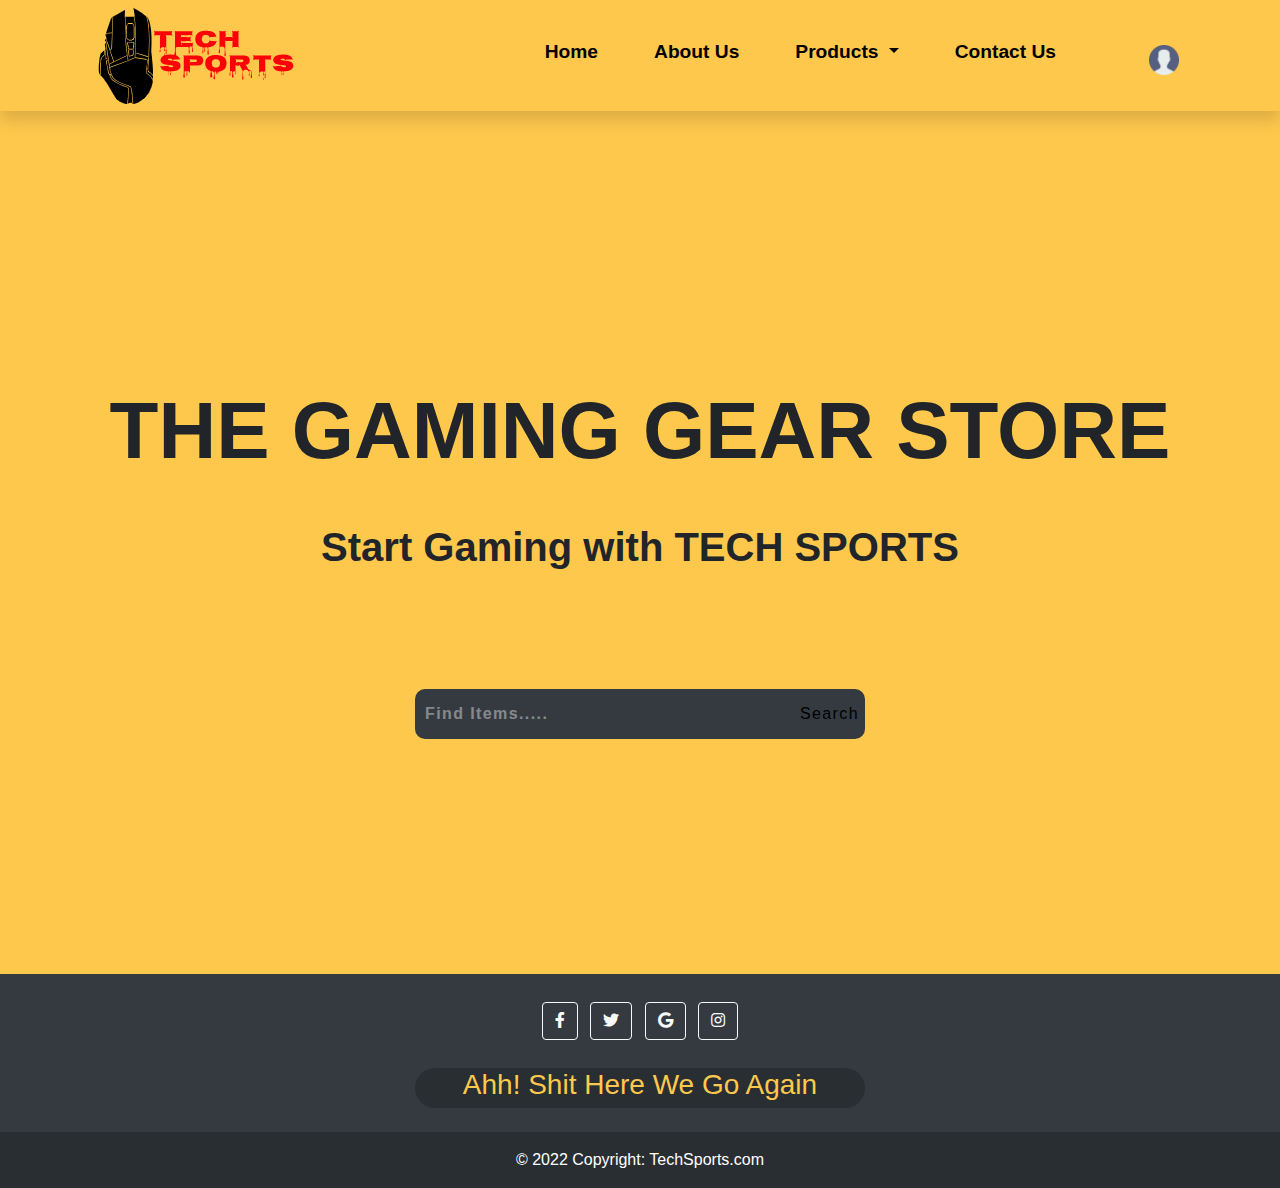
<file: Project-Zaa/index.html>
<!doctype html>
<html lang="en">
  <head>
    <title>Project-Zaa</title>
    <link rel="stylesheet" href="style.css">
    <link rel="stylesheet" href="https://use.fontawesome.com/releases/v5.11.2/css/all.css">

    <!-- Required meta tags -->
    <meta charset="utf-8">
    <meta name="viewport" content="width=device-width, initial-scale=1, shrink-to-fit=no">

    <!-- Bootstrap CSS -->
    <link rel="stylesheet" href="https://stackpath.bootstrapcdn.com/bootstrap/4.3.1/css/bootstrap.min.css" integrity="sha384-ggOyR0iXCbMQv3Xipma34MD+dH/1fQ784/j6cY/iJTQUOhcWr7x9JvoRxT2MZw1T" crossorigin="anonymous">
  </head>
  <body style="background-color:#FEC84D;" >

    
     <!-------------- Navbar --------------->


    <center>
        <nav class="navbar navbar-expand-lg  shadow py-0 ">
            <a class="navbar-brand" href="#"><img class="logo1 img-fluid" src="LogoMakr-9cz8R3.png" alt=""></a>
            <button class="navbar-toggler d-lg-none  navbar-light" type="button" data-toggle="collapse" data-target="#collapsibleNavId" aria-controls="collapsibleNavId"
                aria-expanded="false" aria-label="Toggle navigation">
                <span class="navbar-toggler-icon"></span>
            </button>
            <div class="collapse navbar-collapse" id="collapsibleNavId">
                <ul class="navbar-nav ml-auto mt-2 mt-lg">
                    <li class="nav-item active">
                        <a class="nav-link" href="#">Home <span class="sr-only">(current)</span></a>
                    </li>
                    <li class="nav-item">
                        <a class="nav-link" href="about us.html">About Us</a>
                    </li>
                    <li class="nav-item dropdown">
                        <a class="nav-link dropdown-toggle" href="#" id="dropdownId" data-toggle="dropdown" aria-haspopup="true" aria-expanded="false">Products </a>
                        <div class="dropdown-menu" aria-labelledby="dropdownId">
                            <center>
                                <a class="dropdown-item" href="#">Keyboards</a>
                            <a class="dropdown-item" href="#">Mice</a>
                            </center>
                        </div>
                    </li>
                    <li class="nav-item">
                        <a class="nav-link" href="contact us.html">Contact Us</a>
                    </li>
                    <li class="nav-item">
                        <a class="nav-link-login" href="#"><button id="login-bt" ><img height="30px" margin-bottom="5px" src="dp.png" alt=""></button></a>
                    </li>
                </ul>
                
            </div>
        </nav>
    </center>


    <!----------- BG-IMG-TEXT -------------->


    <div class="container">
        <center>
            <p class="bg-img-text1">THE GAMING GEAR STORE</p>
        </center>
    </div>
    <center>
        <p id="dine" >Start Gaming with TECH SPORTS</p><br><br><br><br>
    </center>
    <!-------------- Search ----------------->
    <!-- <center>
      <h1 style="text-decoration: underline double;" >Seach Items Here</h1>
    </center> -->
    
      <center>
        <form class="bg-dark" id="form" role="search">
          <input style="text-align: left;" type="search" id="query" name="q"
           placeholder="Find Items....."
           aria-label="Search through site content">
          <button class="search-btn" >Search</button>
        </form>
      </center>
    


    <!--------------- Footer --------------->


    <footer  class=" footer bg-dark text-center text-white">
  <!-- Grid container -->
  <div class="container p-4 pb-0">
    <!-- Section: Social media -->
    <section class="mb-4">
      <!-- Facebook -->
      <a class="btn btn-outline-light btn-floating m-1" href="" role="button"
        ><i class="fab fa-facebook-f"></i
      ></a>

      <!-- Twitter -->
      <a class="btn btn-outline-light btn-floating m-1" href="" role="button"
        ><i class="fab fa-twitter"></i
      ></a>

      <!-- Google -->
      <a class="btn btn-outline-light btn-floating m-1" href="" role="button"
        ><i class="fab fa-google"></i
      ></a>

      <!-- Instagram -->
      <a class="btn btn-outline-light btn-floating m-1" href="" role="button"
        ><i class="fab fa-instagram"></i
      ></a>
    </section>
    <center>
      <div id="footer-shit-line">
        <h3>Ahh! Shit Here We Go Again</h3>
      </div>
    </center>
    <!-- Section: Social media -->
  </div>
  <!-- Grid container -->

  <!-- Copyright -->
  <div class="text-center p-3" style="background-color: rgba(0, 0, 0, 0.2);">
    © 2022 Copyright:
    <a class="text-white" href="https://mdbootstrap.com/">TechSports.com</a>
  </div>
  <!-- Copyright -->
</footer>

    <!-- Optional JavaScript -->
    <!-- jQuery first, then Popper.js, then Bootstrap JS -->
    <script src="jquery-3.6.1.js"></script>
    <script>
      
    </script>

    <script src="https://code.jquery.com/jquery-3.3.1.slim.min.js" integrity="sha384-q8i/X+965DzO0rT7abK41JStQIAqVgRVzpbzo5smXKp4YfRvH+8abtTE1Pi6jizo" crossorigin="anonymous"></script>
    <script src="https://cdnjs.cloudflare.com/ajax/libs/popper.js/1.14.7/umd/popper.min.js" integrity="sha384-UO2eT0CpHqdSJQ6hJty5KVphtPhzWj9WO1clHTMGa3JDZwrnQq4sF86dIHNDz0W1" crossorigin="anonymous"></script>
    <script src="https://stackpath.bootstrapcdn.com/bootstrap/4.3.1/js/bootstrap.min.js" integrity="sha384-JjSmVgyd0p3pXB1rRibZUAYoIIy6OrQ6VrjIEaFf/nJGzIxFDsf4x0xIM+B07jRM" crossorigin="anonymous"></script>
    <script src="https://code.jquery.com/jquery-2.2.4.js"
    integrity="sha256-iT6Q9iMJYuQiMWNd9lDyBUStIq/8PuOW33aOqmvFpqI=" crossorigin="anonymous"></script>

  </body>
</html>
</file>
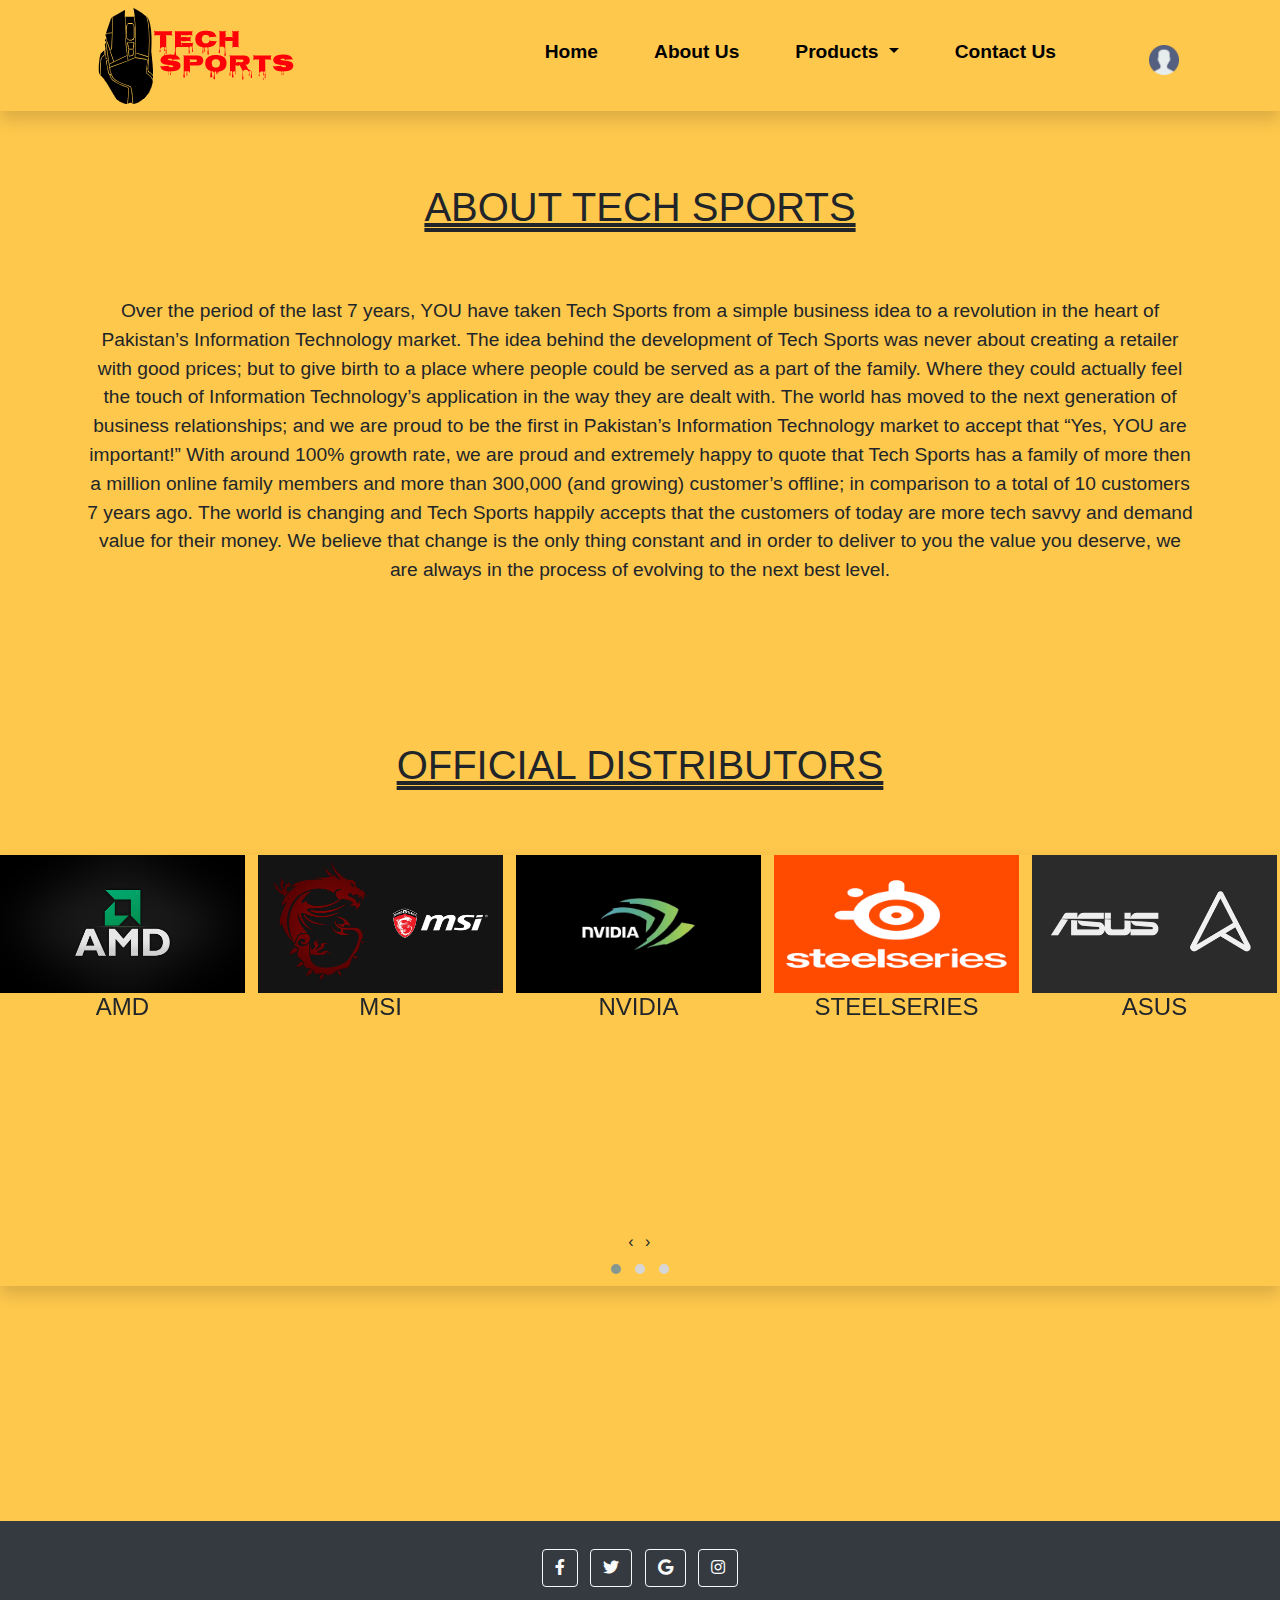
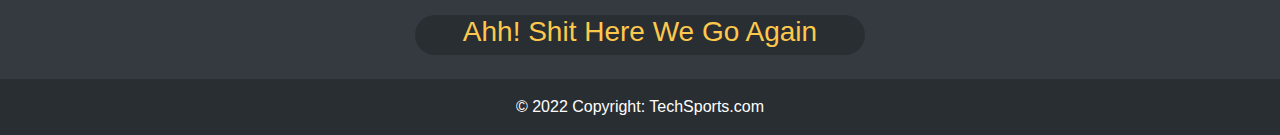
<file: Project-Zaa/about us.html>
<!doctype html>
<html lang="en">
  <head>
    <title>Project-Zaa</title>
    <link rel="stylesheet" href="style.css">
    <link rel="stylesheet" href="https://use.fontawesome.com/releases/v5.11.2/css/all.css">
    <link rel="stylesheet" href="https://cdnjs.cloudflare.com/ajax/libs/OwlCarousel2/2.3.4/assets/owl.carousel.min.css" integrity="sha512-tS3S5qG0BlhnQROyJXvNjeEM4UpMXHrQfTGmbQ1gKmelCxlSEBUaxhRBj/EFTzpbP4RVSrpEikbmdJobCvhE3g==" crossorigin="anonymous" referrerpolicy="no-referrer" />
    <link rel="stylesheet" href="https://cdnjs.cloudflare.com/ajax/libs/OwlCarousel2/2.3.4/assets/owl.theme.default.min.css" integrity="sha512-sMXtMNL1zRzolHYKEujM2AqCLUR9F2C4/05cdbxjjLSRvMQIciEPCQZo++nk7go3BtSuK9kfa/s+a4f4i5pLkw==" crossorigin="anonymous" referrerpolicy="no-referrer" />


    <!-- Required meta tags -->
    <meta charset="utf-8">
    <meta name="viewport" content="width=device-width, initial-scale=1, shrink-to-fit=no">

    <!-- Bootstrap CSS -->
    <link rel="stylesheet" href="https://stackpath.bootstrapcdn.com/bootstrap/4.3.1/css/bootstrap.min.css" integrity="sha384-ggOyR0iXCbMQv3Xipma34MD+dH/1fQ784/j6cY/iJTQUOhcWr7x9JvoRxT2MZw1T" crossorigin="anonymous">
  </head>
  <body style="background-color:#FEC84D;" >

    
     <!-------------- Navbar --------------->


    <center>
        <nav class="navbar navbar-expand-lg  shadow py-0 ">
            <a class="navbar-brand" href="#"><img class="logo1 img-fluid" src="LogoMakr-9cz8R3.png" alt=""></a>
            <button class="navbar-toggler d-lg-none" type="button" data-toggle="collapse" data-target="#collapsibleNavId" aria-controls="collapsibleNavId"
                aria-expanded="false" aria-label="Toggle navigation">
                <span class="navbar-toggler-icon"></span>
            </button>
            <div class="collapse navbar-collapse" id="collapsibleNavId">
                <ul class="navbar-nav ml-auto mt-2 mt-lg">
                    <li class="nav-item active">
                        <a class="nav-link" href="index.html">Home <span class="sr-only">(current)</span></a>
                    </li>
                    <li class="nav-item">
                        <a class="nav-link" href="">About Us</a>
                    </li>
                    <li class="nav-item dropdown">
                        <a class="nav-link dropdown-toggle" href="#" id="dropdownId" data-toggle="dropdown" aria-haspopup="true" aria-expanded="false">Products </a>
                        <div class="dropdown-menu" aria-labelledby="dropdownId">
                            <center>
                                <a class="dropdown-item" href="#">Keyboards</a>
                            <a class="dropdown-item" href="#">Mice</a>
                            </center>
                        </div>
                    </li>
                    <li class="nav-item">
                        <a class="nav-link" href="contact us.html">Contact Us</a>
                    </li>
                    <li class="nav-item">
                        <a class="nav-link-login" href="#"><button id="login-bt" ><img height="30px" margin-bottom="5px" src="dp.png" alt=""></button></a>
                    </li>
                </ul>
                
            </div>
        </nav>
    </center><br><br><br>

    <center>
        <h1 class="about-us-heading" >ABOUT TECH SPORTS</h1><br><br>
        <div class="container" >
            <p class="about-us-para" >Over the period of the last 7 years, YOU have taken Tech Sports from a simple business idea to a revolution in the heart of Pakistan’s Information Technology market.
                The idea behind the development of Tech Sports was never about creating a retailer with good prices; but to give birth to a place where people could be served as a
                part of the family. Where they could actually feel the touch of Information Technology’s application in the way they are dealt with. The world has moved to the
                next generation of business relationships; and we are proud to be the first in Pakistan’s Information Technology market to accept that “Yes, YOU are
                important!” With around 100% growth rate, we are proud and extremely happy to quote that Tech Sports has a family of more then a million online family
                members and more than 300,000 (and growing) customer’s offline; in comparison to a total of 10 customers 7 years ago. The world is changing and Tech Sports
                happily accepts that the customers of today are more tech savvy and demand value for their money. We believe that change is the only thing constant and in order
                to deliver to you the value you deserve, we are always in the process of evolving to the next best level.</p>

        </div><br><br><br><br><br>

        <center>
          <div id="distributors-div" class="container">
            <h1 class="h1-distri" >OFFICIAL DISTRIBUTORS</h1>

          </div><br><br>
        </center>

        <div class="owl-carousel owl-theme shadow ">
            <div class="item"><img src="Images/amd4k.jpg" alt=""><h4>AMD</h4></div>
            <div class="item"><img src="Images/msi 4k.jpg" alt=""><h4>MSI</h4></div>
            <div class="item"><img src="Images/nvidia 720p.jpg" alt=""><h4>NVIDIA</h4></div>
            <div class="item"><img src="Images/steelseries.jpg" alt=""><h4>STEELSERIES</h4></div>
            <div class="item"><img src="Images/asus1080p.jpg" alt=""><h4>ASUS</h4></div>
            <div class="item"><img src="Images/deepcool1.jpg" alt=""><h4>DEEPCOOL</h4></div>
            <div class="item"><img src="Images/Razer-Symbol.jpg" alt=""><h4>RAZER</h4></div>
            <div class="item"><img src="Images/logi.jpg" alt=""><h4>LOGITECH</h4></div>
            <div class="item"><img src="Images/corsair.jpg" alt=""><h4>CORSAIR</h4></div>
            <div class="item"><img src="Images/Hp logo.jpg" alt=""><h4>HP</h4></div>
            <div class="item"><img src="Images/bloody-logo.jpg" alt=""><h4>A4TECH BLOODY</h4></div>
            <div class="item"><img src="Images/redragon.jpg" alt=""><h4>REDRAGON</h4></div>
        </div>


    </center>



     <!--------------- Footer --------------->


     <footer  class=" footer bg-dark text-center text-white">
        <!-- Grid container -->
        <div class="container p-4 pb-0">
          <!-- Section: Social media -->
          <section class="mb-4">
            <!-- Facebook -->
            <a class="btn btn-outline-light btn-floating m-1" href="" role="button"
              ><i class="fab fa-facebook-f"></i
            ></a>
      
            <!-- Twitter -->
            <a class="btn btn-outline-light btn-floating m-1" href="" role="button"
              ><i class="fab fa-twitter"></i
            ></a>
      
            <!-- Google -->
            <a class="btn btn-outline-light btn-floating m-1" href="" role="button"
              ><i class="fab fa-google"></i
            ></a>
      
            <!-- Instagram -->
            <a class="btn btn-outline-light btn-floating m-1" href="" role="button"
              ><i class="fab fa-instagram"></i
            ></a>
          </section>
          <center>
            <div id="footer-shit-line">
              <h3>Ahh! Shit Here We Go Again</h3>
            </div>
          </center>
          <!-- Section: Social media -->
        </div>
        <!-- Grid container -->
      
        <!-- Copyright -->
        <div class="text-center p-3" style="background-color: rgba(0, 0, 0, 0.2);">
          © 2022 Copyright:
          <a class="text-white" href="https://mdbootstrap.com/">TechSports.com</a>
        </div>
        <!-- Copyright -->
      </footer>
      
          <!-- Optional JavaScript -->
          <!-- jQuery first, then Popper.js, then Bootstrap JS -->

          
          <script src="https://code.jquery.com/jquery-3.3.1.slim.min.js" integrity="sha384-q8i/X+965DzO0rT7abK41JStQIAqVgRVzpbzo5smXKp4YfRvH+8abtTE1Pi6jizo" crossorigin="anonymous"></script>
          <script src="https://cdnjs.cloudflare.com/ajax/libs/popper.js/1.14.7/umd/popper.min.js" integrity="sha384-UO2eT0CpHqdSJQ6hJty5KVphtPhzWj9WO1clHTMGa3JDZwrnQq4sF86dIHNDz0W1" crossorigin="anonymous"></script>
          <script src="https://stackpath.bootstrapcdn.com/bootstrap/4.3.1/js/bootstrap.min.js" integrity="sha384-JjSmVgyd0p3pXB1rRibZUAYoIIy6OrQ6VrjIEaFf/nJGzIxFDsf4x0xIM+B07jRM" crossorigin="anonymous"></script>
          <script src="https://code.jquery.com/jquery-2.2.4.js"
          integrity="sha256-iT6Q9iMJYuQiMWNd9lDyBUStIq/8PuOW33aOqmvFpqI=" crossorigin="anonymous"></script>
          <script src="https://cdnjs.cloudflare.com/ajax/libs/jquery/3.6.1/jquery.min.js" integrity="sha512-aVKKRRi/Q/YV+4mjoKBsE4x3H+BkegoM/em46NNlCqNTmUYADjBbeNefNxYV7giUp0VxICtqdrbqU7iVaeZNXA==" crossorigin="anonymous" referrerpolicy="no-referrer"></script>
          <script src="https://cdnjs.cloudflare.com/ajax/libs/OwlCarousel2/2.3.4/owl.carousel.min.js" integrity="sha512-bPs7Ae6pVvhOSiIcyUClR7/q2OAsRiovw4vAkX+zJbw3ShAeeqezq50RIIcIURq7Oa20rW2n2q+fyXBNcU9lrw==" crossorigin="anonymous" referrerpolicy="no-referrer"></script>

          <script>
            $('.owl-carousel').owlCarousel({
    loop:true,
    margin:10,
    nav:true,
    responsive:{
        0:{
            items:1
        },
        600:{
            items:3
        },
        1000:{
            items:5
        }
    }
})
          </script>
      
        </body>
      </html>
</file>
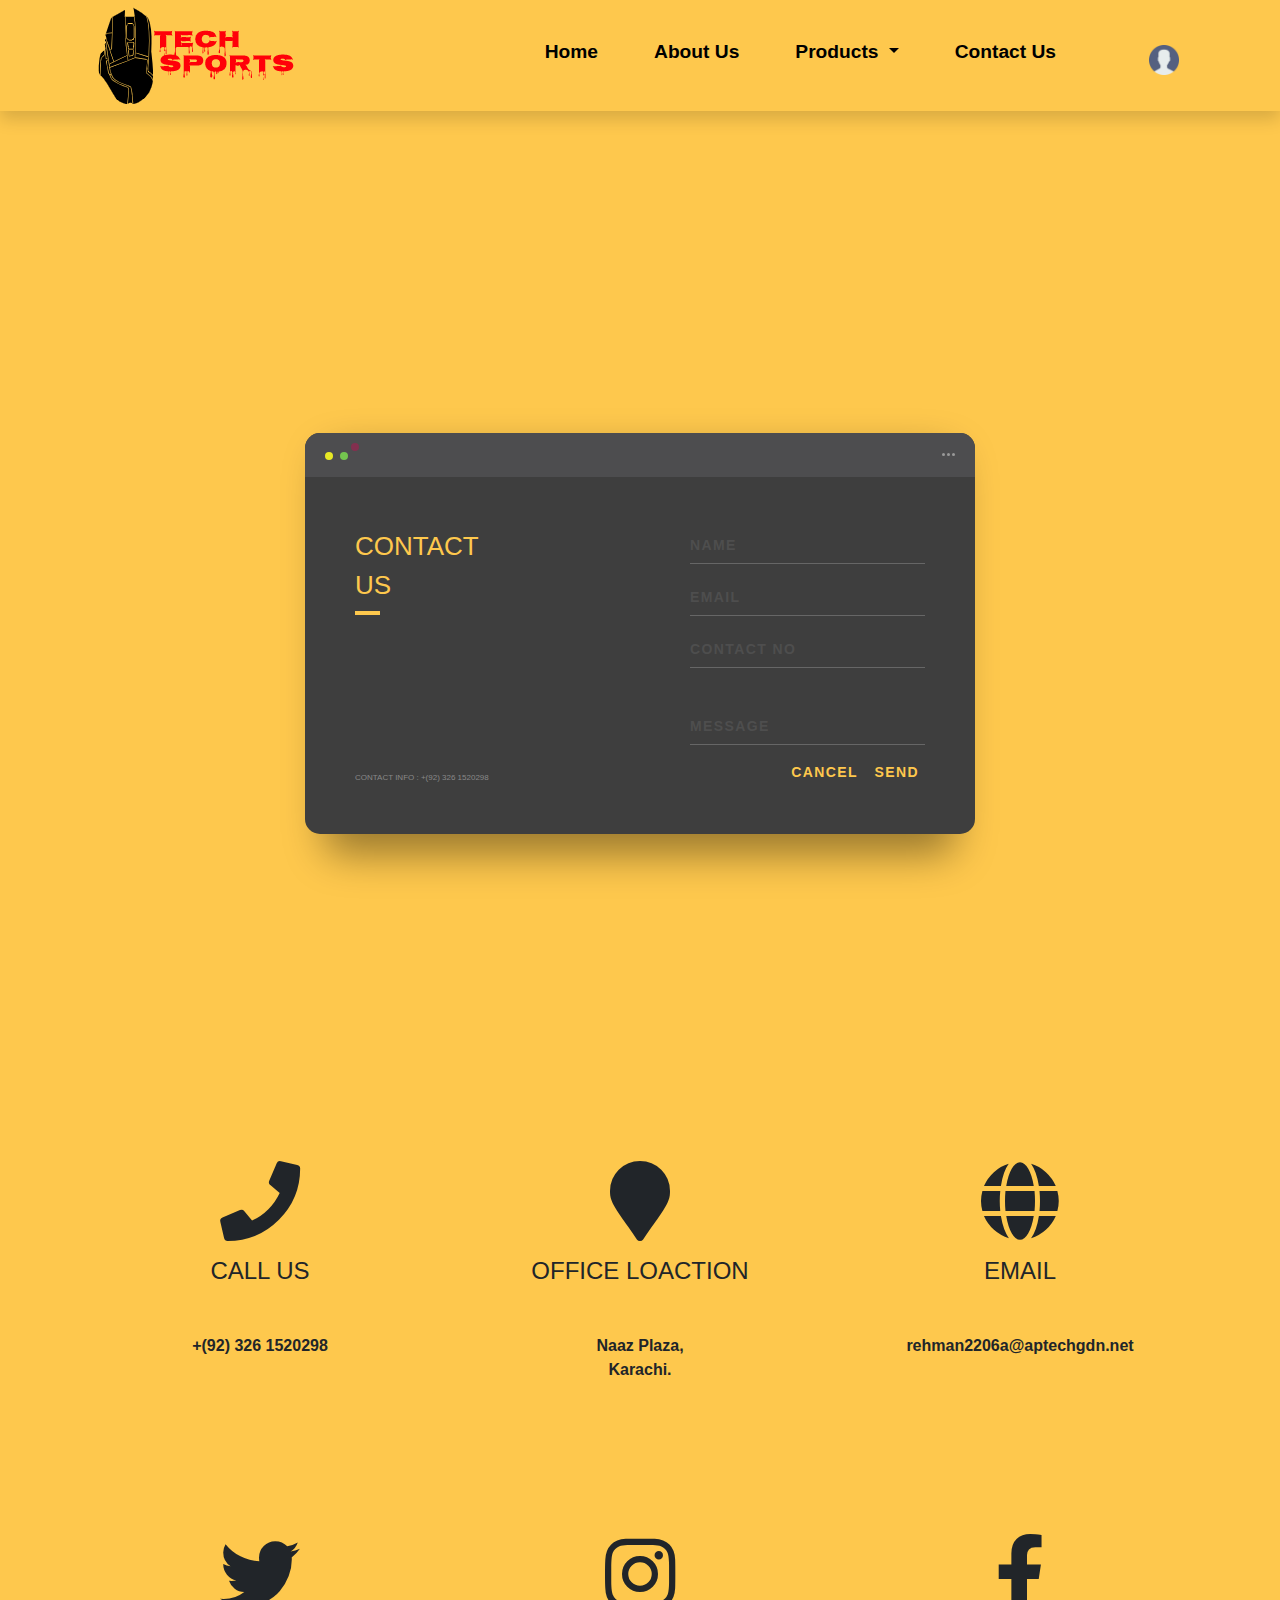
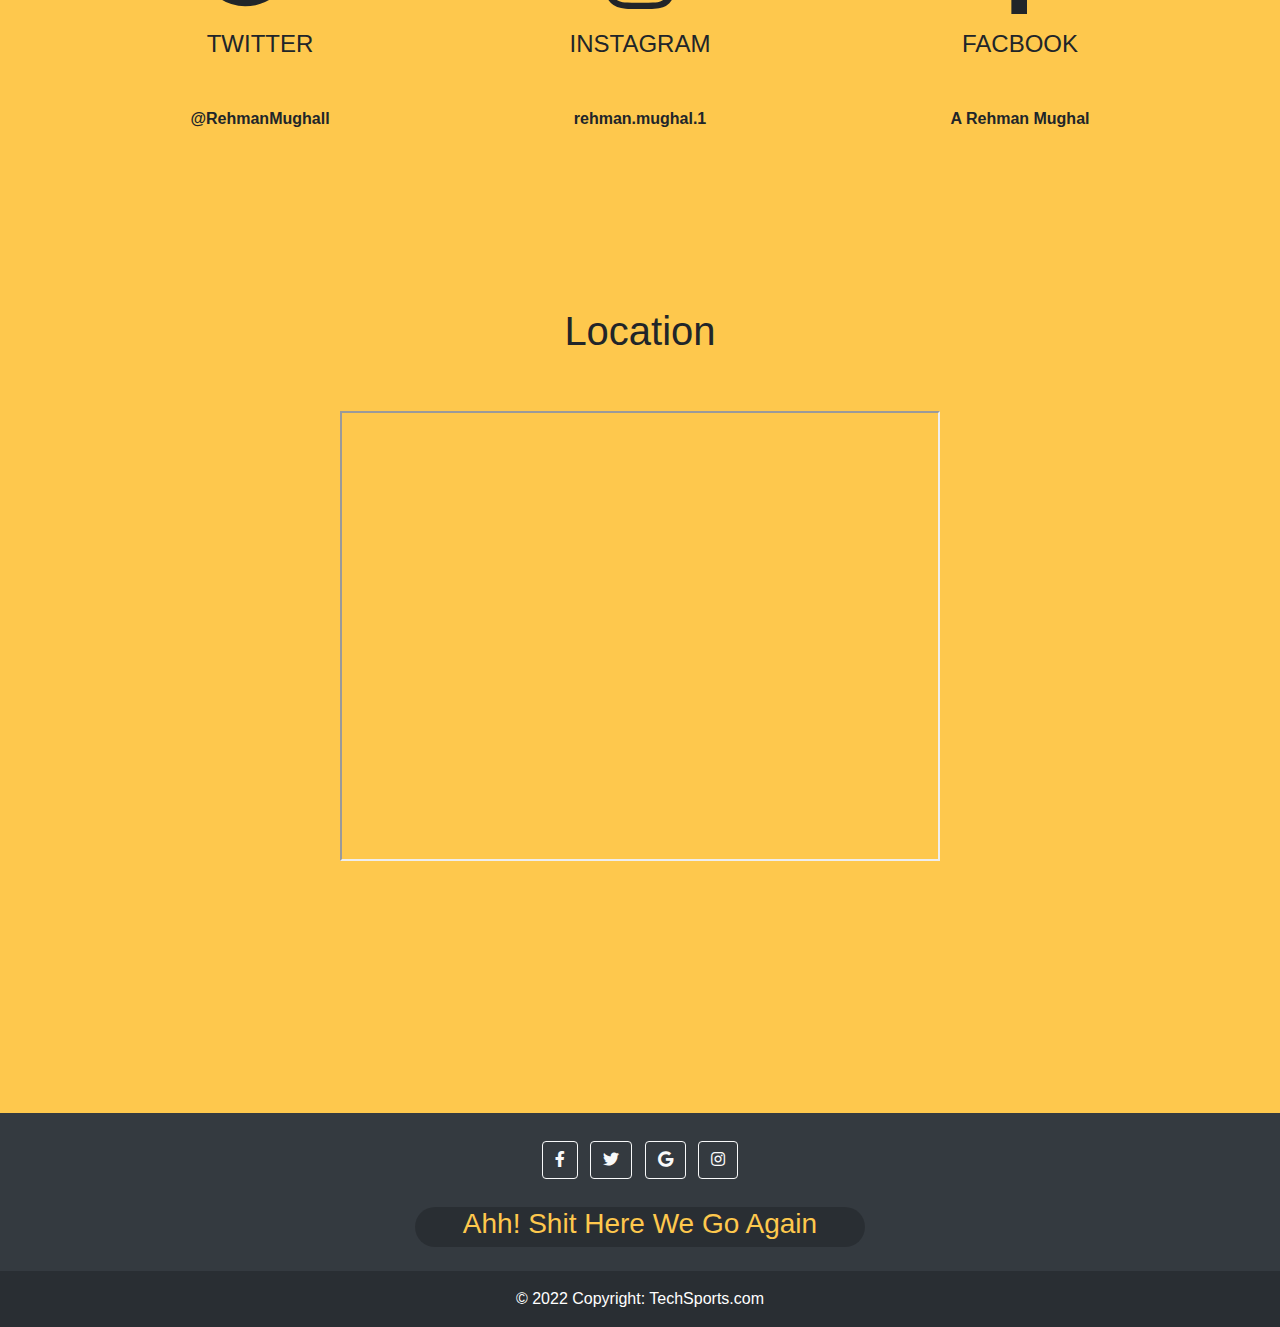
<file: Project-Zaa/contact us.html>
<!doctype html>
<html lang="en">
  <head>
    <title>Project-Zaa-Contact Us</title>
    <link rel="stylesheet" href="style.css">
    <link rel="stylesheet" href="https://use.fontawesome.com/releases/v5.11.2/css/all.css">

    <!-- Required meta tags -->
    <meta charset="utf-8">
    <meta name="viewport" content="width=device-width, initial-scale=1, shrink-to-fit=no">

    <!-- Bootstrap CSS -->
    <link rel="stylesheet" href="https://stackpath.bootstrapcdn.com/bootstrap/4.3.1/css/bootstrap.min.css" integrity="sha384-ggOyR0iXCbMQv3Xipma34MD+dH/1fQ784/j6cY/iJTQUOhcWr7x9JvoRxT2MZw1T" crossorigin="anonymous">
  </head>
  <body style="background-color:#FEC84D;" >

    
     <!-------------- Navbar --------------->


    <center>
        <nav class="navbar navbar-expand-lg shadow py-0 ">
            <a class="navbar-brand" href="#"><img class="logo1 img-fluid" src="LogoMakr-9cz8R3.png" alt=""></a>
            <button class="navbar-toggler d-lg-none" type="button" data-toggle="collapse" data-target="#collapsibleNavId" aria-controls="collapsibleNavId"
                aria-expanded="false" aria-label="Toggle navigation">
                <span class="navbar-toggler-icon"></span>
            </button>
            <div class="collapse navbar-collapse" id="collapsibleNavId">
                <ul class="navbar-nav ml-auto mt-2 mt-lg">
                    <li class="nav-item active">
                        <a class="nav-link" href="index.html">Home <span class="sr-only">(current)</span></a>
                    </li>
                    <li class="nav-item">
                        <a class="nav-link" href="about us.html">About Us</a>
                    </li>
                    <li class="nav-item dropdown">
                        <a class="nav-link dropdown-toggle" href="#" id="dropdownId" data-toggle="dropdown" aria-haspopup="true" aria-expanded="false">Products </a>
                        <div class="dropdown-menu" aria-labelledby="dropdownId">
                            <center>
                                <a class="dropdown-item" href="#">Keyboards</a>
                            <a class="dropdown-item" href="#">Mice</a>
                            </center>
                        </div>
                    </li>
                    <li class="nav-item">
                        <a class="nav-link" href="contact us.html">Contact Us</a>
                    </li>
                    <li class="nav-item">
                        <a class="nav-link-login" href="#"><button id="login-bt" ><img height="30px" margin-bottom="5px" src="dp.png" alt=""></button></a>
                    </li>
                </ul>
                
            </div>
        </nav>
    </center><br><br><br>
    
   
    
    
    <div class="background">
      <div class="container">
        <div class="screen">
          <div class="screen-header">
            <div class="screen-header-left">
              <div class="screen-header-button close"></div>
              <div class="screen-header-button maximize"></div>
              <div class="screen-header-button minimize"></div>
            </div>
            <div class="screen-header-right">
              <div class="screen-header-ellipsis"></div>
              <div class="screen-header-ellipsis"></div>
              <div class="screen-header-ellipsis"></div>
            </div>
          </div>
          <div class="screen-body">
            <div class="screen-body-item left">
              <div class="app-title">
                <span>CONTACT</span>
                <span>US</span>
              </div>
              <div class="app-contact">CONTACT INFO : +(92) 326 1520298</div>
            </div>
            <div class="screen-body-item">
              <div class="app-form">
                <div class="app-form-group">
                  <input class="app-form-control" placeholder="NAME" value="">
                </div>
                <div class="app-form-group">
                  <input class="app-form-control" placeholder="EMAIL">
                </div>
                <div class="app-form-group">
                  <input class="app-form-control" placeholder="CONTACT NO">
                </div>
                <div class="app-form-group message">
                  <input class="app-form-control" placeholder="MESSAGE">
                </div>
                <div class="app-form-group buttons">
                  <button class="app-form-button">CANCEL</button>
                  <button class="app-form-button">SEND</button>
                </div>
              </div>
            </div>
          </div>
        </div>
      </div>
    </div>
    
   

      <div  class="container">
        <div class="row">
            <div  class="col-sm-12 col-md-6 col-lg-4 my-5">
                <div style="background-color:#FEC84D ;" class="card border-0">
                    <div class="card-body text-center">
                        <i class="fa fa-phone fa-5x mb-3" aria-hidden="true"></i>
                        <h4 class="text-uppercase mb-5">call us</h4>
                        <p class="no" >+(92) 326 1520298</p>
                    </div>
                </div>
            </div>
            <div class="col-sm-12 col-md-6 col-lg-4 my-5">
                <div class="card border-0">
                    <div style="background-color:#FEC84D ;" class="card-body text-center">
                        <i class="fa fa-map-marker fa-5x mb-3" aria-hidden="true"></i>
                        <h4 class="text-uppercase mb-5">office loaction</h4>
                        <p class="location1">Naaz Plaza, <br> Karachi.</p>
                    </div>
                </div>
            </div>
            <div class="col-sm-12 col-md-12 col-lg-4 my-5">
                <div class="card border-0">
                    <div style="background-color:#FEC84D ;" class="card-body text-center">
                        <i class="fa fa-globe fa-5x mb-3" aria-hidden="true"></i>
                        <h4 class="text-uppercase mb-5">email</h4>
                        <p class="email">rehman2206a@aptechgdn.net</p>
                    </div>
                </div>
            </div>
            <div class="col-sm-12 col-md-12 col-lg-4 my-5">
              <div class="card border-0">
                  <div style="background-color:#FEC84D ;" class="card-body text-center">
                      <i class="fab fa-twitter fa-5x mb-3" aria-hidden="true"></i>
                      <h4 class="text-uppercase mb-5">Twitter</h4>
                      <p class="tweet">@RehmanMughall</p>
                  </div>
              </div>
          </div>
          <div class="col-sm-12 col-md-12 col-lg-4 my-5">
            <div class="card border-0">
                <div style="background-color:#FEC84D ;" class="card-body text-center">
                    <i class="fab fa-instagram fa-5x mb-3" aria-hidden="true"></i>
                    <h4 class="text-uppercase mb-5">Instagram</h4>
                    <p class="insta" >rehman.mughal.1</p>
                </div>
            </div>
        </div>
        <div class="col-sm-12 col-md-12 col-lg-4 my-5">
          <div class="card border-0">
              <div style="background-color:#FEC84D ;" class="card-body text-center">
                  <i class="fab fa-facebook-f fa-5x mb-3" aria-hidden="true"></i>
                  <h4 class="text-uppercase mb-5">Facbook</h4>
                  <p class="fb">A Rehman Mughal</p>
              </div>
          </div>
      </div>
        </div>
      </div><br><br><br>

      <center>
        <div class="container" >
          <h1 class="word-location" >Location</h1><br><br>
          <iframe src="https://www.google.com/maps/embed?pb=!1m18!1m12!1m3!1d2208.268461568734!2d67.0260221597641!3d24.865294551464007!2m3!1f0!2f0!3f0!3m2!1i1024!2i768!4f13.1!3m3!1m2!1s0x3eb33e6c706cf723%3A0x8cfdc08fc9571a63!2sNaaz%20Plaza%2C%20Saddar%20Karachi%2C%20Karachi%20City%2C%20Sindh%2C%20Pakistan!5e1!3m2!1sen!2s!4v1669066286325!5m2!1sen!2s" allowfullscreen="" loading="lazy" referrerpolicy="no-referrer-when-downgrade"></iframe>
        </div>
      </center>
     <!--------------- Footer --------------->


     <footer  class=" footer bg-dark text-center text-white">
        <!-- Grid container -->
        <div class="container p-4 pb-0">
          <!-- Section: Social media -->
          <section class="mb-4">
            <!-- Facebook -->
            <a class="btn btn-outline-light btn-floating m-1" href="" role="button"
              ><i class="fab fa-facebook-f"></i
            ></a>
      
            <!-- Twitter -->
            <a class="btn btn-outline-light btn-floating m-1" href="" role="button"
              ><i class="fab fa-twitter"></i
            ></a>
      
            <!-- Google -->
            <a class="btn btn-outline-light btn-floating m-1" href="" role="button"
              ><i class="fab fa-google"></i
            ></a>
      
            <!-- Instagram -->
            <a class="btn btn-outline-light btn-floating m-1" href="" role="button"
              ><i class="fab fa-instagram"></i
            ></a>
          </section>
          <center>
            <div id="footer-shit-line">
              <h3>Ahh! Shit Here We Go Again</h3>
            </div>
          </center>
          <!-- Section: Social media -->
        </div>
        <!-- Grid container -->
      
        <!-- Copyright -->
        <div class="text-center p-3" style="background-color: rgba(0, 0, 0, 0.2);">
          © 2022 Copyright:
          <a class="text-white" href="https://mdbootstrap.com/">TechSports.com</a>
        </div>
        <!-- Copyright -->
      </footer>
      
          <!-- Optional JavaScript -->
          <!-- jQuery first, then Popper.js, then Bootstrap JS -->
          <script src="jquery-3.6.1.js"></script>
      
          <script src="https://code.jquery.com/jquery-3.3.1.slim.min.js" integrity="sha384-q8i/X+965DzO0rT7abK41JStQIAqVgRVzpbzo5smXKp4YfRvH+8abtTE1Pi6jizo" crossorigin="anonymous"></script>
          <script src="https://cdnjs.cloudflare.com/ajax/libs/popper.js/1.14.7/umd/popper.min.js" integrity="sha384-UO2eT0CpHqdSJQ6hJty5KVphtPhzWj9WO1clHTMGa3JDZwrnQq4sF86dIHNDz0W1" crossorigin="anonymous"></script>
          <script src="https://stackpath.bootstrapcdn.com/bootstrap/4.3.1/js/bootstrap.min.js" integrity="sha384-JjSmVgyd0p3pXB1rRibZUAYoIIy6OrQ6VrjIEaFf/nJGzIxFDsf4x0xIM+B07jRM" crossorigin="anonymous"></script>
          <script src="https://code.jquery.com/jquery-2.2.4.js"
          integrity="sha256-iT6Q9iMJYuQiMWNd9lDyBUStIq/8PuOW33aOqmvFpqI=" crossorigin="anonymous"></script>
      
        </body>
      </html>
</file>
<file: Project-Zaa/style.css>
.logo1:hover
{
    transform: scale(1.3) ;
    transition: 1s;
}
.logo1
{
    margin-left: 80px;
}
@media(max-width:340px){
    .logo1{
        height: 80px;
        margin-left: 50px;
    }
    }
@media(max-width:284px){
    .logo1{
        height: 80px;
        margin-left: 30px;
        }
        }


#butt
{
  background-color: black;

}
        
.nav-item
{
    margin-right: 40px;
    font-weight: bolder;
}
.nav-item:hover
{
    transform: scale(1.3) ;
    transition: 1s;
}
.nav-link {
    color: black;
    font-size: larger;
    border-radius: 20px;
    transition: 0.3s ease-in-out;
}
.nav-link:hover
{
    color: red;
    background-color: black;
    border-radius: 7px;

}
#dropdown1
{
    color: black;
    font-size: larger;
    border-radius: 20px;
    transition: 0.3s ease-in-out; 
}
.dropdown-item:hover
{
    color: black;
    font-size: larger;
    border-radius: 10px;
    transition: 0.3s ease-in-out;
    
}
#login-bt
{
    height: 60px;
    width: 120px;
    border-radius: 10px;
    background-color: transparent;
    font-size: 20px;
    transition: 0.3s ease-in-out;
    border-style: none;
}
#login-bt:hover
{
    color: white;
    background-color: rgba(0, 0, 0, 1);
}

.bg-img-text1
{
    margin-top: 250px;
    font-size: 80px;
    font-weight: bolder;
    font-family: 'Franklin Gothic Medium', 'Arial Narrow', Arial, sans-serif;
    background-color: transparent;
    position: relative;
    border-radius: 50px;
    
}
@media(max-width:329px){
    .bg-img-text1{
        font-size: larger;
    }
}

form {
    
    width: 450px;
    height: 50px;
    border-radius: 10px;
    display: flex;
    flex-direction: row;
    align-items: center;
  }
  input {
    all: unset;
    font: 16px system-ui;
    color: #fff;
    height: 100%;
    width: 100%;
    padding: 6px 10px;
  }
  ::placeholder {
    color: #fff;
    opacity: 0.4; 
  }
  @media(max-width:435px){
    #form{
        width: 300px;
    }
}
@media(max-width:320px){
    #form{
        width: 200px;
    }
}
@media(max-width:220px){
    #form{
        width: 125px;
    }
}
.search-btn
{
    border: 0;
    background-color: transparent;
    font-weight: 500;
}
#dine
{
font-size: 40px;
font-weight: bold;
font-family: 'Franklin Gothic Medium', 'Arial Narrow', Arial, sans-serif;
}
@media(max-width:329px){
    #dine{
        font-size: 15px;
    }
}
.footer
{
    margin-top: 235px;
}
/* -----------Footer---------- */
#footer-shit-line
{
    height: 40px;
    width: 450px;
    background-color: rgba(0, 0, 0, 0.2) ;
    border-radius: 20px;
    color: #FEC84D;
}
@media(max-width:491px){
    #footer-shit-line{
        height: 150px;
        width: 300px;
    }
}
@media(max-width:341px){
    #footer-shit-line{
        height: 100px;
        width: 250px;
    }
}
@media(max-width:294px){
    #footer-shit-line{
        height: 100px;
        width: 200px;
    }
}@media(max-width:245px){
    #footer-shit-line{
        height: 100px;
        width: 150px;
    }
}
@media(max-width:193px){
    #footer-shit-line{
        height: 200px;
        width: 100px;
    }
}



/*------ MAP----- */
iframe
{
    height: 450px;
    width: 600px;
    
}
@media(max-width:720px){
    iframe {
        height:300px ;
        width:450px ;
    }
}
@media(max-width:485px){
    iframe {
        height:150px ;
        width:200px ;
    }
}
@media(max-width:233px){
    iframe {
        height: 90px;
        width: 130px;
    }
}
@media(max-width:163px){
    iframe {
        height: 90px;
        width: 100px;
    }
}
.no
{
font-weight: bolder;
}
.email
{
    font-weight: bolder;
}
.insta
{
    font-weight: bolder;
}
.fb
{
    font-weight: bolder;
}
.tweet
{
    font-weight: bolder;
}
.location1
{
    font-weight: bolder;
}

/* ------ABOUT US------- */

.about-us-heading
{
text-decoration: underline;
text-decoration-style: double;
}
@media(max-width:160px){
    .about-us-heading{
        font-size: larger;
    }

}
.about-us-para
{
font-weight: 500;
font-size: larger;
}
.item
{
    height: 360px;
    width: 320px;
}
.h1-distri
{
    text-decoration: underline;
    text-decoration-style: double;   
}
@media(max-width:1600px){
    .item{
        padding-right: 50px;
        align-items: center;
    }
}
@media(max-width:1400px){
    .item{
        padding-right: 75px;
        align-items: center;

    }
}
@media(max-width:1200px){
    .item{
        padding-right: 100px;
        align-items: center;

    }
}
@media(max-width:1120px){
    .item{
        align-items: center;
        padding-right: 125px;
    }
}
@media(max-width:1110px){
    .item{
        align-items: center;
        padding-right: 150px;
    }
}
/* @media(max-width:1110px){
    .item{
        align-items: center;
        padding-right: 100px
    }
} */
@media(max-width:210px){
    .item{
        height: 320px; 
        width: 280px;    
}
}
@media(max-width:172px){
    .item{
        height: 300px; 
        width: 260px;    
}
}
.owl-carousel
{
    animation: slider 3s infinite linear;
}
/* @media(max-width:302px){
    .distributors-div{

    }
} */
@media(max-width:302px){
    .h1-distri{
        font-size: 20px;
    }
}
@media(max-width:168px){
    .h1-distri{
        font-size: medium;
    }
}

/* ------------Contact-Us--------------- */

*, *:before, *:after {
    box-sizing: border-box;
    -webkit-font-smoothing: antialiased;
    -moz-osx-font-smoothing: grayscale;
  }
  
 
  
   button, input {
    font-family: 'Montserrat', sans-serif;
    font-weight: 700;
    letter-spacing: 1.4px;
  }
  
  .background {
    display: flex;
    min-height: 100vh;
  }
  
  .container {
    flex: 0 1 700px;
    margin: auto;
    padding: 10px;
  }
  
  .screen {
    position: relative;
    background: #3e3e3e;
    border-radius: 15px;
  }
  
  .screen:after {
    content: '';
    display: block;
    position: absolute;
    top: 0;
    left: 20px;
    right: 20px;
    bottom: 0;
    border-radius: 15px;
    box-shadow: 0 20px 40px rgba(0, 0, 0, .4);
    z-index: -1;
  }
  
  .screen-header {
    display: flex;
    align-items: center;
    padding: 10px 20px;
    background: #4d4d4f;
    border-top-left-radius: 15px;
    border-top-right-radius: 15px;
  }
  
  .screen-header-left {
    margin-right: auto;
  }
  
  .screen-header-button {
    display: inline-block;
    width: 8px;
    height: 8px;
    margin-right: 3px;
    border-radius: 8px;
    background: white;
  }
  
  .screen-header-button.close {
    background: #b9134f;
  }
  
  .screen-header-button.maximize {
    background: #e8e925;
  }
  
  .screen-header-button.minimize {
    background: #74c54f;
  }
  
  .screen-header-right {
    display: flex;
  }
  
  .screen-header-ellipsis {
    width: 3px;
    height: 3px;
    margin-left: 2px;
    border-radius: 8px;
    background: #999;
  }
  
  .screen-body {
    display: flex;
  }
  
  .screen-body-item {
    flex: 1;
    padding: 50px;
  }
  
  .screen-body-item.left {
    display: flex;
    flex-direction: column;
  }
  
  .app-title {
    display: flex;
    flex-direction: column;
    position: relative;
    color: #FEC84D;
    font-size: 26px;
  }
  
  .app-title:after {
    content: '';
    display: block;
    position: absolute;
    left: 0;
    bottom: -10px;
    width: 25px;
    height: 4px;
    background: #FEC84D;
  }
  
  .app-contact {
    margin-top: auto;
    font-size: 8px;
    color: #888;
  }
  
  .app-form-group {
    margin-bottom: 15px;
  }
  
  .app-form-group.message {
    margin-top: 40px;
  }
  
  .app-form-group.buttons {
    margin-bottom: 0;
    text-align: right;
  }
  
  .app-form-control {
    width: 100%;
    padding: 10px 0;
    background: none;
    border: none;
    border-bottom: 1px solid #666;
    color: #ddd;
    font-size: 14px;
    text-transform: uppercase;
    outline: none;
    transition: border-color .2s;
  }
  
  .app-form-control::placeholder {
    color: #666;
  }
  
  .app-form-control:focus {
    border-bottom-color: #ddd;
  }
  
  .app-form-button {
    background: none;
    border: none;
    color: #FEC84D;
    font-size: 14px;
    cursor: pointer;
    outline: none;
  }
  
  .app-form-button:hover {
    color: #FEC84D;
  }
  
  .credits {
    display: flex;
    justify-content: center;
    align-items: center;
    margin-top: 20px;
    color: #ffa4bd;
    font-family: 'Roboto Condensed', sans-serif;
    font-size: 16px;
    font-weight: normal;
  }
  
  .credits-link {
    display: flex;
    align-items: center;
    color: #fff;
    font-weight: bold;
    text-decoration: none;
  }
  
  .dribbble {
    width: 20px;
    height: 20px;
    margin: 0 5px;
  }
  
  @media screen and (max-width:520px) {
    .screen-body {
      flex-direction: column;
    }
  
    .screen-body-item.left {
      margin-bottom: 30px;
    }
  
    .app-title {
      flex-direction: row;
    }
  
    .app-title span {
      margin-right: 12px;
    }
  
    .app-title:after {
      display: none;
    }
  }
  
  @media screen and (max-width: 600px) {
    .screen-body {
      padding: 40px;
    }
  
    .screen-body-item {
      padding: 0;
    }
  }
  @media(max-width:520px){
    .app-title{
        font-size: medium;
    }
  }
  @media(max-width:175px){
    .app-title{
        font-size: 10px;
    }
  }
  @media(max-width:187px){
    .word-location
  {
    font-size: larger;
  }
  }

  .contact-word
  {
    text-align: center;
    text-decoration: underline double;
  }
</file>
